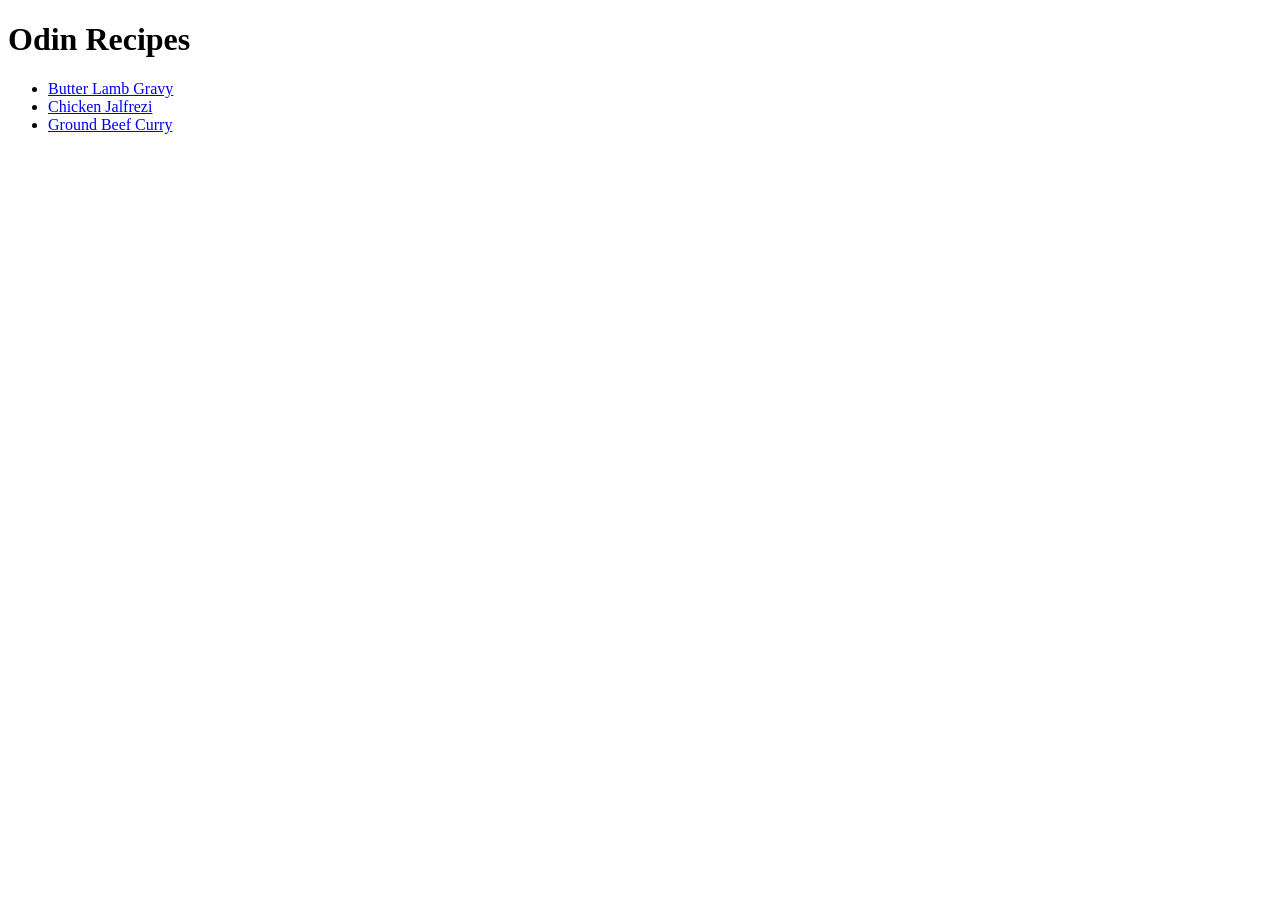
<file: index.html>
<!doctype html>
<html lang="en">
  <head>
    <meta charset="UTF-8" />
    <meta name="viewport" content="width=device-width, initial-scale=1.0" />
    <title>Odin Recipes</title>
  </head>
  <body>
    <h1>Odin Recipes</h1>
    <ul>
      <li><a href="recipes/butter-lamb-gravy.html">Butter Lamb Gravy</a></li>
      <li><a href="recipes/chicken-jalfrezi.html">Chicken Jalfrezi</a></li>
      <li><a href="recipes/ground-beef-curry.html">Ground Beef Curry</a></li>
    </ul>
  </body>
</html>
</file>
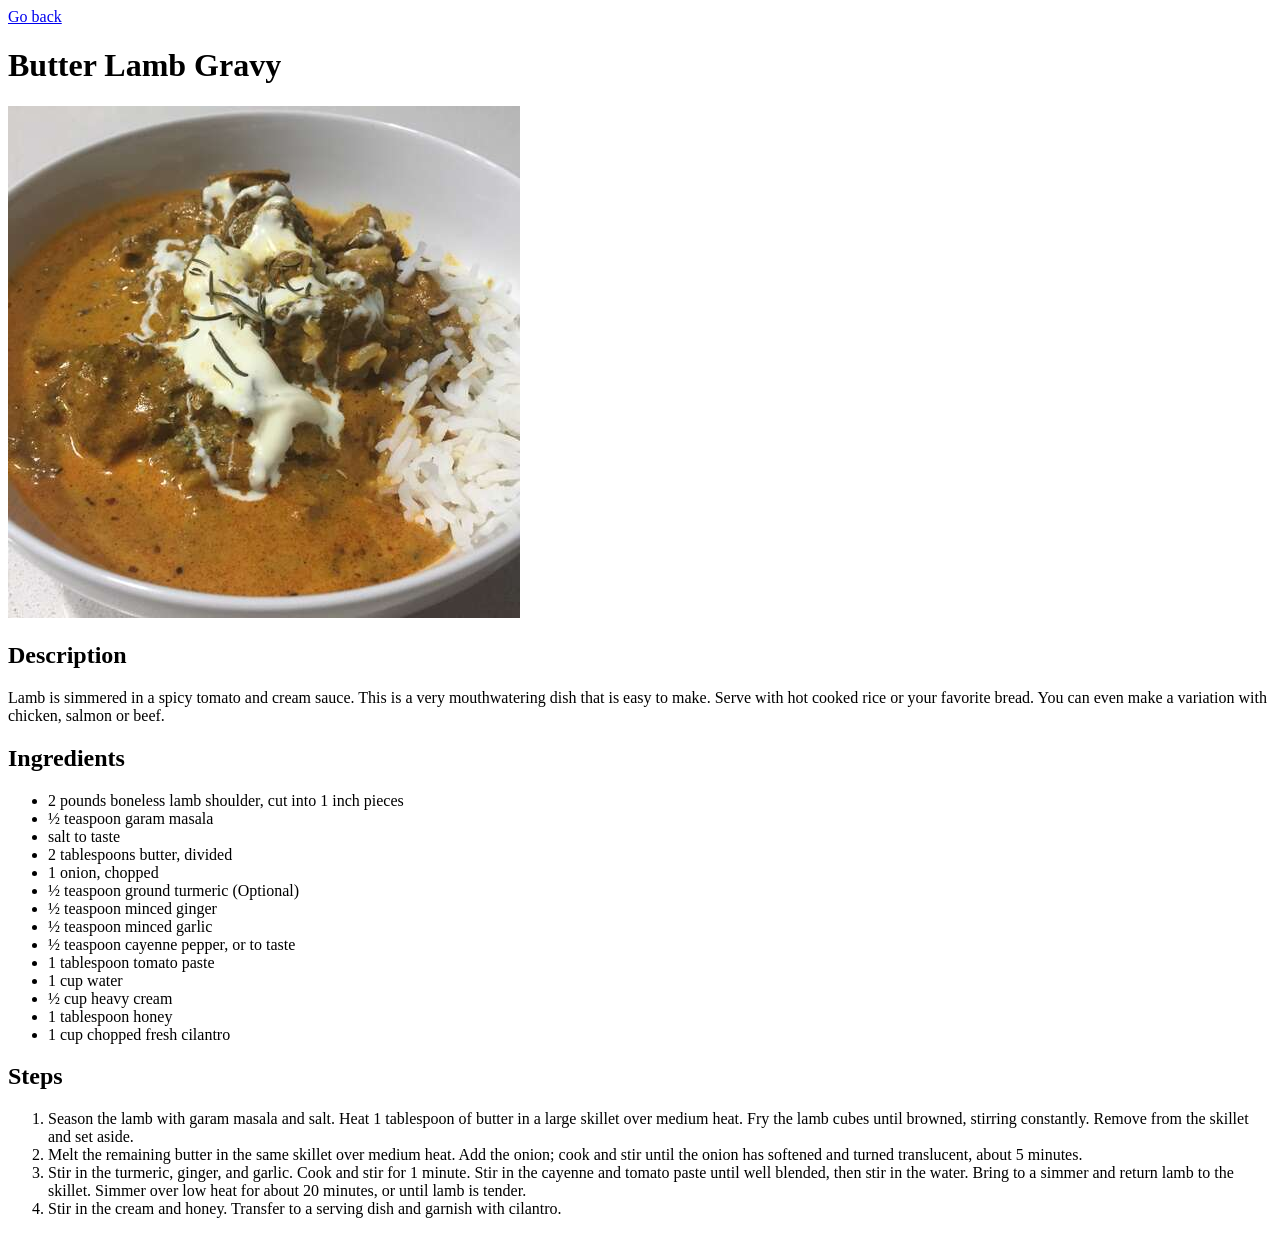
<file: recipes/butter-lamb-gravy.html>
<!doctype html>
<html lang="en">
  <head>
    <meta charset="UTF-8" />
    <meta name="viewport" content="width=device-width, initial-scale=1.0" />
    <title>Butter Lamb Gravy</title>
  </head>
  <body>
    <a href="../index.html">Go back</a>
    <h1>Butter Lamb Gravy</h1>
    <img src="../images/image.jpg" alt="Butter Lamb Gravy" />
    <h2>Description</h2>
    <p>
      Lamb is simmered in a spicy tomato and cream sauce. This is a very
      mouthwatering dish that is easy to make. Serve with hot cooked rice or
      your favorite bread. You can even make a variation with chicken, salmon or
      beef.
    </p>
    <h2>Ingredients</h2>
    <ul>
      <li>2 pounds boneless lamb shoulder, cut into 1 inch pieces</li>
      <li>½ teaspoon garam masala</li>
      <li>salt to taste</li>
      <li>2 tablespoons butter, divided</li>
      <li>1 onion, chopped</li>
      <li>½ teaspoon ground turmeric (Optional)</li>
      <li>½ teaspoon minced ginger</li>
      <li>½ teaspoon minced garlic</li>
      <li>½ teaspoon cayenne pepper, or to taste</li>
      <li>1 tablespoon tomato paste</li>
      <li>1 cup water</li>
      <li>½ cup heavy cream</li>
      <li>1 tablespoon honey</li>
      <li>1 cup chopped fresh cilantro</li>
    </ul>
    <h2>Steps</h2>
    <ol>
      <li>
        Season the lamb with garam masala and salt. Heat 1 tablespoon of butter
        in a large skillet over medium heat. Fry the lamb cubes until browned,
        stirring constantly. Remove from the skillet and set aside.
      </li>
      <li>
        Melt the remaining butter in the same skillet over medium heat. Add the
        onion; cook and stir until the onion has softened and turned
        translucent, about 5 minutes.
      </li>
      <li>
        Stir in the turmeric, ginger, and garlic. Cook and stir for 1 minute.
        Stir in the cayenne and tomato paste until well blended, then stir in
        the water. Bring to a simmer and return lamb to the skillet. Simmer over
        low heat for about 20 minutes, or until lamb is tender.
      </li>
      <li>
        Stir in the cream and honey. Transfer to a serving dish and garnish with
        cilantro.
      </li>
    </ol>
  </body>
</html>
</file>
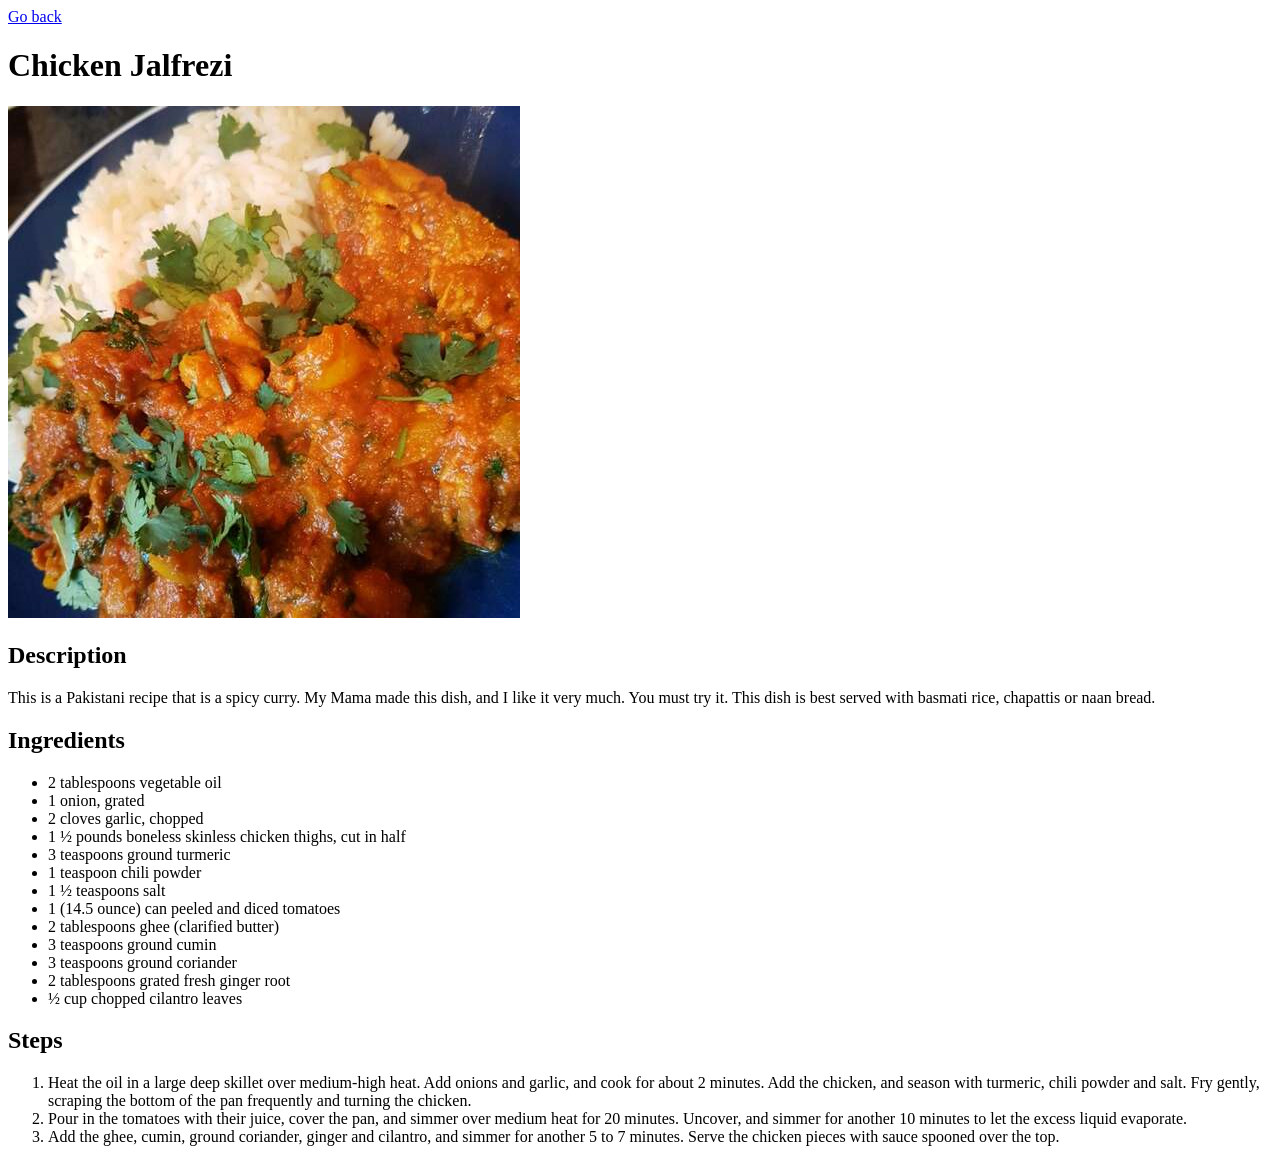
<file: recipes/chicken-jalfrezi.html>
<!doctype html>
<html lang="en">
  <head>
    <meta charset="UTF-8" />
    <meta name="viewport" content="width=device-width, initial-scale=1.0" />
    <title>Chicken Jalfrezi</title>
  </head>
  <body>
    <a href="../index.html">Go back</a>
    <h1>Chicken Jalfrezi</h1>
    <img src="../images/image2.jpg" alt="Chicken Jalfrezi" />
    <h2>Description</h2>
    <p>
      This is a Pakistani recipe that is a spicy curry. My Mama made this dish,
      and I like it very much. You must try it. This dish is best served with
      basmati rice, chapattis or naan bread.
    </p>
    <h2>Ingredients</h2>
    <ul>
      <li>2 tablespoons vegetable oil</li>
      <li>1 onion, grated</li>
      <li>2 cloves garlic, chopped</li>
      <li>1 ½ pounds boneless skinless chicken thighs, cut in half</li>
      <li>3 teaspoons ground turmeric</li>
      <li>1 teaspoon chili powder</li>
      <li>1 ½ teaspoons salt</li>
      <li>1 (14.5 ounce) can peeled and diced tomatoes</li>
      <li>2 tablespoons ghee (clarified butter)</li>
      <li>3 teaspoons ground cumin</li>
      <li>3 teaspoons ground coriander</li>
      <li>2 tablespoons grated fresh ginger root</li>
      <li>½ cup chopped cilantro leaves</li>
    </ul>
    <h2>Steps</h2>
    <ol>
      <li>
        Heat the oil in a large deep skillet over medium-high heat. Add onions
        and garlic, and cook for about 2 minutes. Add the chicken, and season
        with turmeric, chili powder and salt. Fry gently, scraping the bottom of
        the pan frequently and turning the chicken.
      </li>
      <li>
        Pour in the tomatoes with their juice, cover the pan, and simmer over
        medium heat for 20 minutes. Uncover, and simmer for another 10 minutes
        to let the excess liquid evaporate.
      </li>
      <li>
        Add the ghee, cumin, ground coriander, ginger and cilantro, and simmer
        for another 5 to 7 minutes. Serve the chicken pieces with sauce spooned
        over the top.
      </li>
    </ol>
  </body>
</html>
</file>
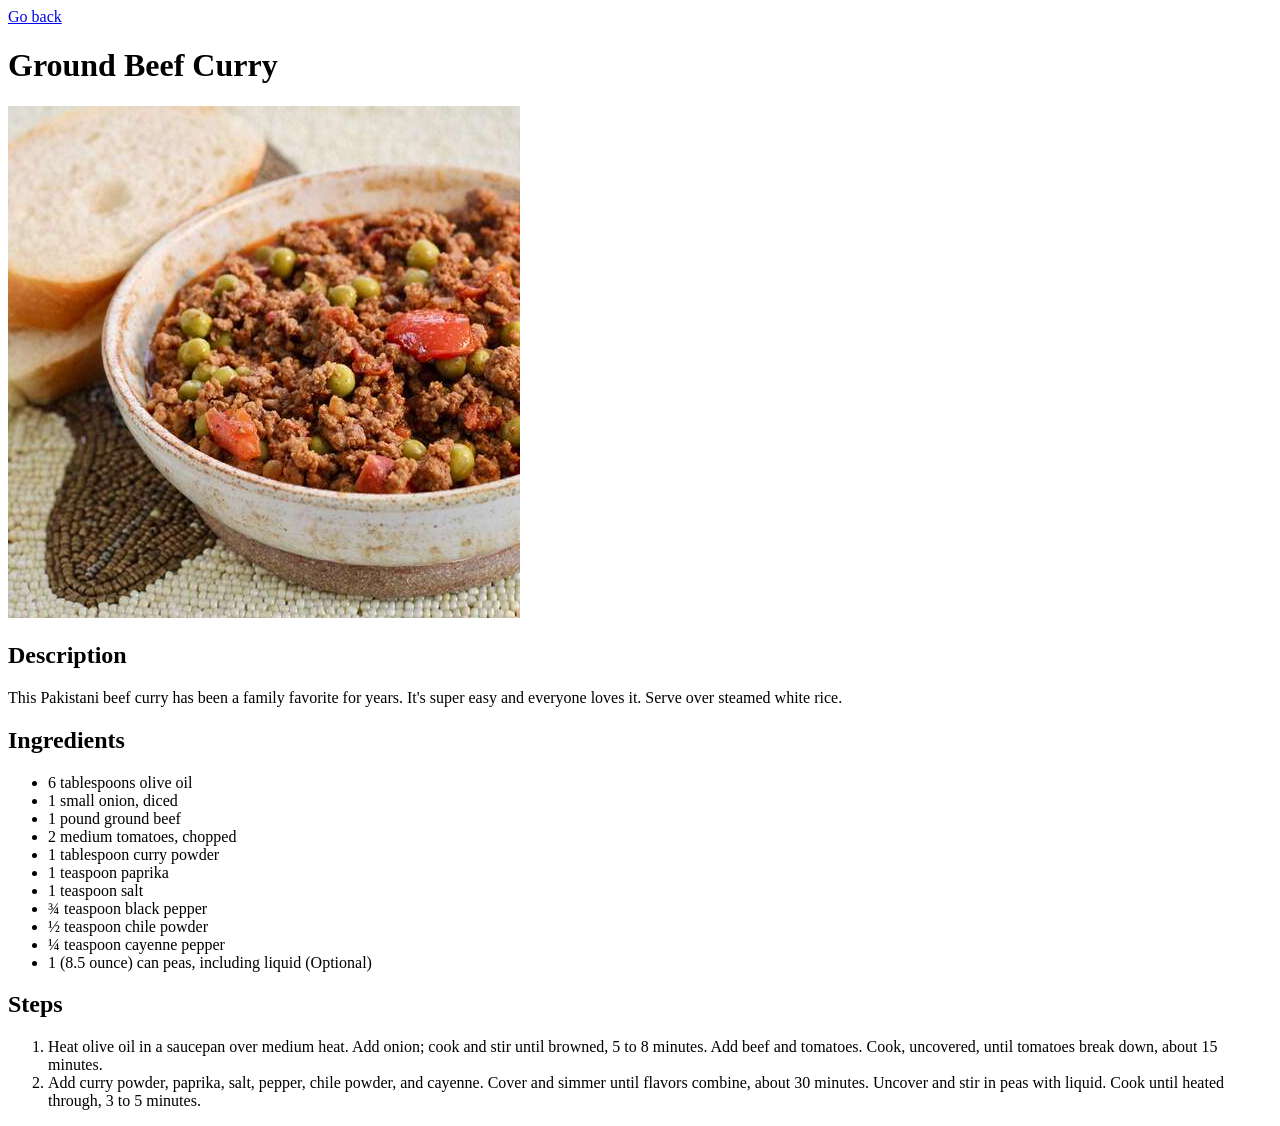
<file: recipes/ground-beef-curry.html>
<!doctype html>
<html lang="en">
  <head>
    <meta charset="UTF-8" />
    <meta name="viewport" content="width=device-width, initial-scale=1.0" />
    <title>Ground Beef Curry</title>
  </head>
  <body>
    <a href="../index.html">Go back</a>
    <h1>Ground Beef Curry</h1>
    <img src="../images/image1.jpg" alt="Ground Beef Curry" />
    <h2>Description</h2>
    <p>
      This Pakistani beef curry has been a family favorite for years. It's super
      easy and everyone loves it. Serve over steamed white rice.
    </p>
    <h2>Ingredients</h2>
    <ul>
      <li>6 tablespoons olive oil</li>
      <li>1 small onion, diced</li>
      <li>1 pound ground beef</li>
      <li>2 medium tomatoes, chopped</li>
      <li>1 tablespoon curry powder</li>
      <li>1 teaspoon paprika</li>
      <li>1 teaspoon salt</li>
      <li>¾ teaspoon black pepper</li>
      <li>½ teaspoon chile powder</li>
      <li>¼ teaspoon cayenne pepper</li>
      <li>1 (8.5 ounce) can peas, including liquid (Optional)</li>
    </ul>
    <h2>Steps</h2>
    <ol>
      <li>
        Heat olive oil in a saucepan over medium heat. Add onion; cook and stir
        until browned, 5 to 8 minutes. Add beef and tomatoes. Cook, uncovered,
        until tomatoes break down, about 15 minutes.
      </li>
      <li>
        Add curry powder, paprika, salt, pepper, chile powder, and cayenne.
        Cover and simmer until flavors combine, about 30 minutes. Uncover and
        stir in peas with liquid. Cook until heated through, 3 to 5 minutes.
      </li>
    </ol>
  </body>
</html>
</file>
